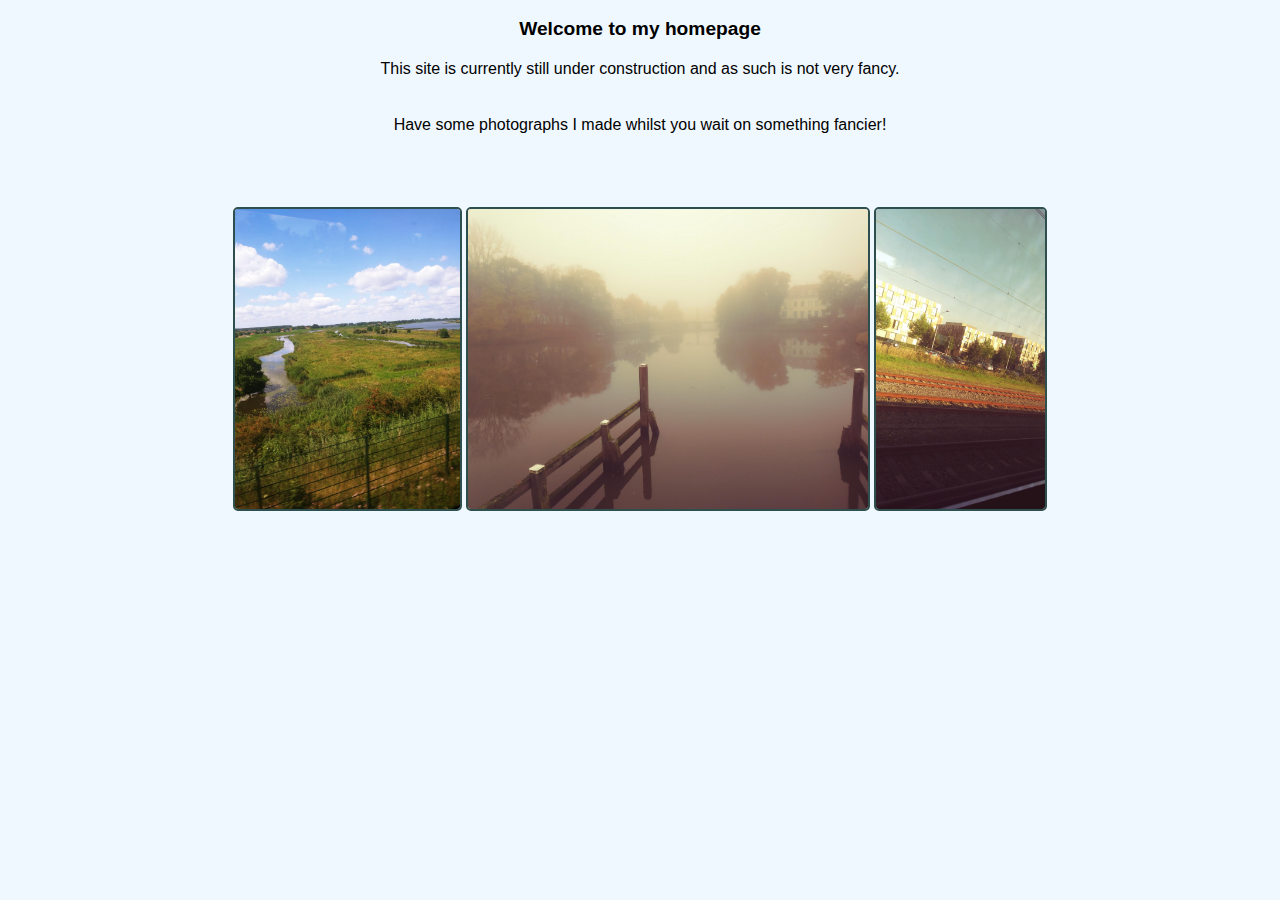
<file: index.html>
<!DOCTYPE html>
<html lang="en">
    <head>
        <title>Jibbe's Home</title>
        <link rel="icon" type="image/x-icon" href="favicon.ico">
        <link rel="stylesheet" href="index.css">
    </head>
    <body>
        <h1>Welcome to my homepage</h1>
        <p>This site is currently still under construction and as such is not very fancy.</p>
        <br>
        <p>Have some photographs I made whilst you wait on something fancier!</p>
        <div class="gallery">
            <img src="assets/photo_0.jpeg">
            <img src="assets/photo_2.jpeg">
            <img src="assets/photo_1.jpeg">
        </div>
    </body>
</html>
</file>
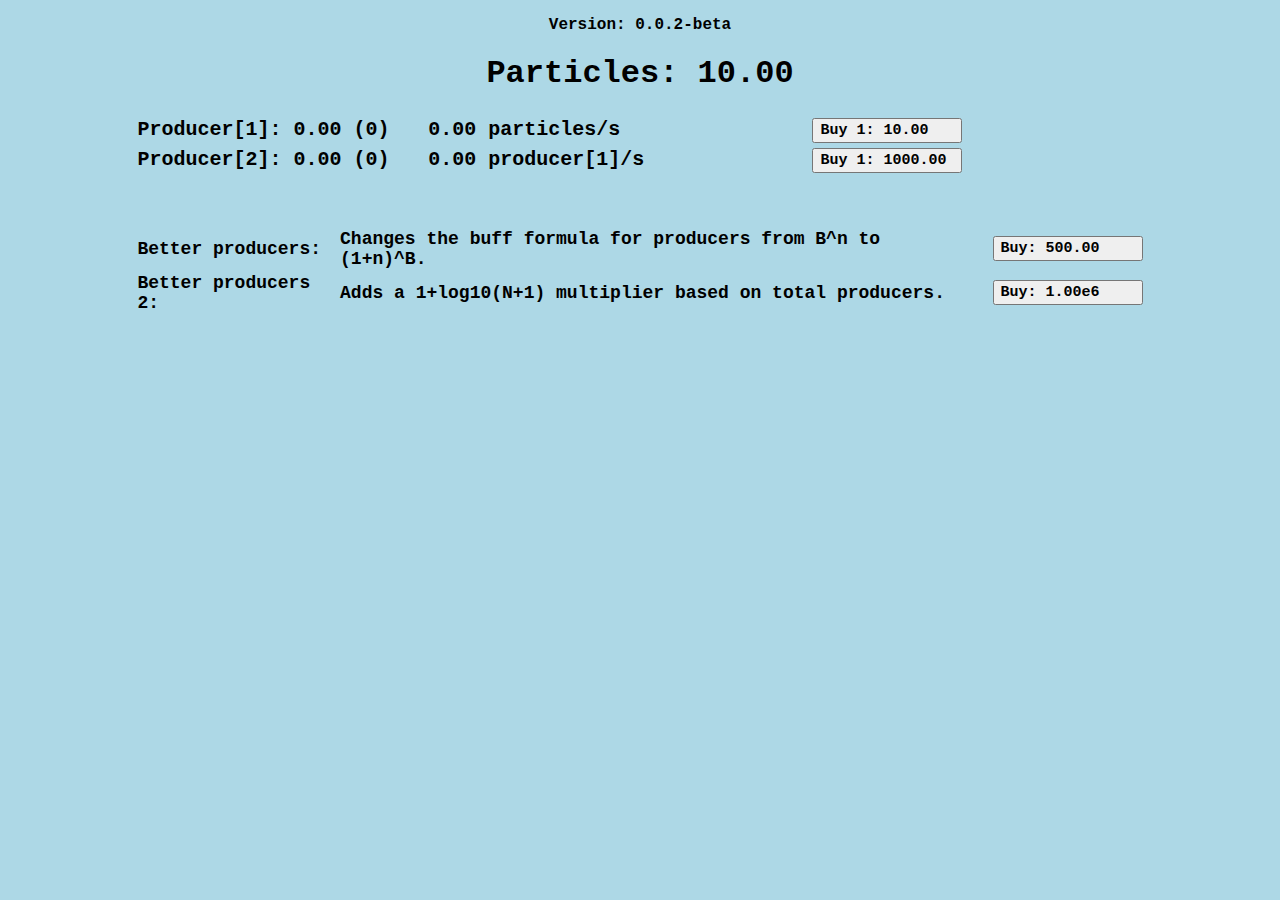
<file: Idle Game/index.html>
<!DOCTYPE html>
<html>
    <head>
        <script src="https://ajax.googleapis.com/ajax/libs/jquery/3.6.0/jquery.min.js"></script>
        <script src="index.js"></script> 
        <script src="https://www.youtube.com/iframe_api"></script>
        <link rel="stylesheet" href="index.css">
    </head>

    <body>
        <p>Version: 0.0.2-beta</p>
        <h1>Particles: <span id="Particle_N">0.00</span></h1>

        <div id="productiontab">
            <table id="producers" class="prodtable">
                <tr id="prodrow1">
                    <td id="Prod1_N" class="prodN">
                        First producer
                    </td>
                    <td id="Prod1_P" class="prodP">
                        Production: 0 particles
                    </td>
                    <td id="Prod1_B" class="prodB">
                        <button class = "prodbtn", id="1">Buy 1: 1</button>
                    </td>
                    <td id="Prod1_BMax" class="prodBMax">
                        <button class = "prodbtn", id="1max">Buy max: 1</button>
                    </td>
                </tr>

                <tr id="prodrow2">
                    <td id="Prod2_N" class="prodN">
                        Second producer
                    </td>
                    <td id="Prod2_P" class="prodP">
                        Production: 0 First Producers
                    </td>
                    <td id="Prod2_B" class="prodB">
                        <button class = "prodbtn", id="2">Buy 1: 100</button>
                    </td>
                    <td id="Prod2_BMax" class="prodBMax">
                        <button class = "prodbtn", id="2max">Buy max: 100</button>
                    </td>
                </tr>

                <tr id="prodrow3">
                    <td id="Prod3_N" class="prodN">
                        Second producer
                    </td>
                    <td id="Prod3_P" class="prodP">
                        Production: 0 First Producers
                    </td>
                    <td id="Prod3_B" class="prodB">
                        <button class = "prodbtn", id="3">Buy 1: 100</button>
                    </td>
                    <td id="Prod3_BMax" class="prodBMax">
                        <button class = "prodbtn", id="3max">Buy max: 100</button>
                    </td>
                </tr>
            </table>
        </div>

        <div id="upgrades">
            <table id="prodUpgrades" class="upgradeTable">
                <tr id="prodUrow1">
                    <td id="Upg1name" class="UpgName">
                        Better producers:
                    </td>
                    <td id="Upg1desc" class="UpgDesc">
                        Changes the buff formula for producers from B^n to (1+n)^B.
                    </td>
                    <td id="Upg1btn" class="Upg">
                        <button class="upgbtn" id="1">Buy: 500.00</button>
                    </td>
                </tr>
                <tr id="prodUrow2">
                    <td id="Upg2name" class="UpgName">
                        Better producers 2:
                    </td>
                    <td id="Upg2desc" class="UpgDesc">
                        Adds a 1+log10(N+1) multiplier based on total producers.
                    </td>
                    <td id="Upg2btn" class="Upg">
                        <button class="upgbtn" id="2">Buy: 1.00e6</button>
                    </td>
                </tr>
            </table>
        </div>
    </body>
</html>
</file>
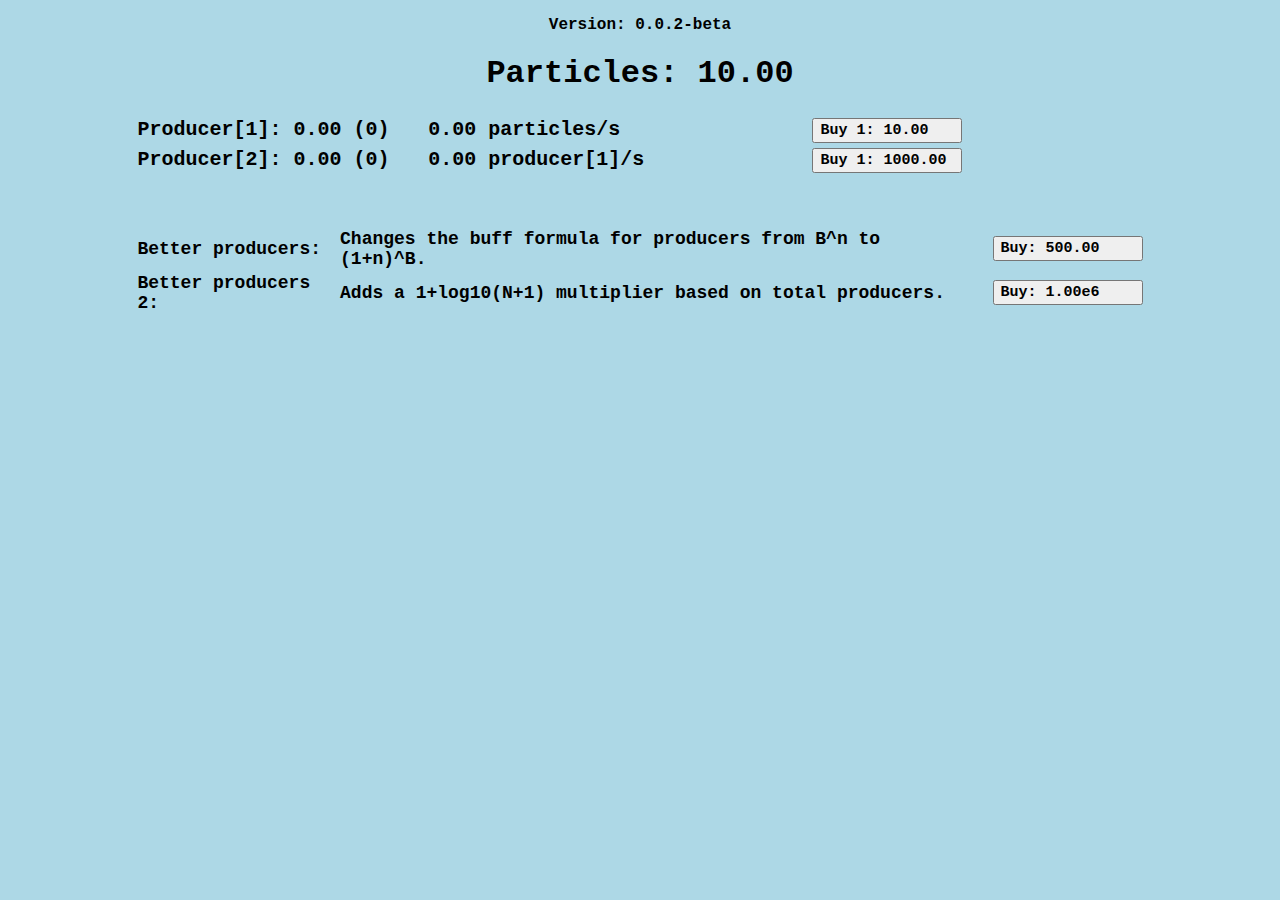
<file: Idle Game/idle.html>
<!DOCTYPE html>
<html>
    <head>
        <script src="https://ajax.googleapis.com/ajax/libs/jquery/3.6.0/jquery.min.js"></script>
        <script src="idle.js"></script> 
        <script src="https://www.youtube.com/iframe_api"></script>
        <link rel="stylesheet" href="idle.css">
    </head>

    <body>
        <p>Version: 0.0.2-beta</p>
        <h1>Particles: <span id="Particle_N">0.00</span></h1>

        <div id="productiontab">
            <table id="producers" class="prodtable">
                <tr id="prodrow1">
                    <td id="Prod1_N" class="prodN">
                        First producer
                    </td>
                    <td id="Prod1_P" class="prodP">
                        Production: 0 particles
                    </td>
                    <td id="Prod1_B" class="prodB">
                        <button class = "prodbtn", id="1">Buy 1: 1</button>
                    </td>
                    <td id="Prod1_BMax" class="prodBMax">
                        <button class = "prodbtn", id="1max">Buy max: 1</button>
                    </td>
                </tr>

                <tr id="prodrow2">
                    <td id="Prod2_N" class="prodN">
                        Second producer
                    </td>
                    <td id="Prod2_P" class="prodP">
                        Production: 0 First Producers
                    </td>
                    <td id="Prod2_B" class="prodB">
                        <button class = "prodbtn", id="2">Buy 1: 100</button>
                    </td>
                    <td id="Prod2_BMax" class="prodBMax">
                        <button class = "prodbtn", id="2max">Buy max: 100</button>
                    </td>
                </tr>

                <tr id="prodrow3">
                    <td id="Prod3_N" class="prodN">
                        Second producer
                    </td>
                    <td id="Prod3_P" class="prodP">
                        Production: 0 First Producers
                    </td>
                    <td id="Prod3_B" class="prodB">
                        <button class = "prodbtn", id="3">Buy 1: 100</button>
                    </td>
                    <td id="Prod3_BMax" class="prodBMax">
                        <button class = "prodbtn", id="3max">Buy max: 100</button>
                    </td>
                </tr>
            </table>
        </div>

        <div id="upgrades">
            <table id="prodUpgrades" class="upgradeTable">
                <tr id="prodUrow1">
                    <td id="Upg1name" class="UpgName">
                        Better producers:
                    </td>
                    <td id="Upg1desc" class="UpgDesc">
                        Changes the buff formula for producers from B^n to (1+n)^B.
                    </td>
                    <td id="Upg1btn" class="Upg">
                        <button class="upgbtn" id="1">Buy: 500.00</button>
                    </td>
                </tr>
                <tr id="prodUrow2">
                    <td id="Upg2name" class="UpgName">
                        Better producers 2:
                    </td>
                    <td id="Upg2desc" class="UpgDesc">
                        Adds a 1+log10(N+1) multiplier based on total producers.
                    </td>
                    <td id="Upg2btn" class="Upg">
                        <button class="upgbtn" id="2">Buy: 1.00e6</button>
                    </td>
                </tr>
            </table>
        </div>
    </body>
</html>
</file>
<file: index.css>
body {
    background-color:aliceblue;
}

p {
    font-family: Verdana, Geneva, Tahoma, sans-serif;
    font-size: medium;
    margin: auto;
    width: 50%;
    text-align: center;
    padding: 10px;
}

h1 {
    font-family: Verdana, Geneva, Tahoma, sans-serif;
    font-size: larger;
    margin: auto;
    width: 50%;
    text-align: center;
    padding: 10px;
}

div.gallery {
    padding-top: 5%;
    width: 75%;
    height: auto;
    margin: auto;
    text-align: center;
}

img {
    border: 2px solid darkslategray;
    width: auto;
    height: 300px;
    border-radius: 5px;
}
</file>
<file: Idle Game/index.css>
body{
    background-color: lightblue;
    font-family: 'Courier New', Courier, monospace;
    color: black;
    text-align: center;
    font-weight: bold;
}

h1{
    font-family: 'Courier New', Courier, monospace;
    color: black;
    text-align: center;
}

p{
    font-family: 'Courier New', Courier, monospace;
    color: black;
    text-align: center;
}

button{
    font-family: 'Courier New', Courier, monospace;
    font-weight: bold;
}

.prodtable{
    font-family: 'Courier New', Courier, monospace;
    text-align: left;
    padding-left: 10%;
    padding-right: 10%;
    font-size: 20px;
}

.row1{
    display: table-row;
}

.prodN{
    width: 30%;
}

.prodP{
    width: 40%;
}

.prodB{
    width: 12%;
}

.prodBMax{
    width: 18%;
}

.prodbtn{
    height: 25px;
    width: 150px;
    font-size: 15px;
    text-align: left;
}

.prodBMax{
    visibility: hidden;
}

.upgradeTable{
    padding-top: 50px;
    font-family: 'Courier New', Courier, monospace;
    text-align: left;
    padding-left: 10%;
    padding-right: 10%;
    font-size: 18px;
}

.UpgName{
    width: 20%;
}

.UpgDesc{
    width: 62%;
}

.Upg{
    text-align: right;
    width: 18%;
}

.upgbtn{
    height: 25px;
    width: 150px;
    font-size: 15px;
    text-align: left;
}
</file>
<file: Idle Game/idle.css>
body{
    background-color: lightblue;
    font-family: 'Courier New', Courier, monospace;
    color: black;
    text-align: center;
    font-weight: bold;
}

h1{
    font-family: 'Courier New', Courier, monospace;
    color: black;
    text-align: center;
}

p{
    font-family: 'Courier New', Courier, monospace;
    color: black;
    text-align: center;
}

button{
    font-family: 'Courier New', Courier, monospace;
    font-weight: bold;
}

.prodtable{
    font-family: 'Courier New', Courier, monospace;
    text-align: left;
    padding-left: 10%;
    padding-right: 10%;
    font-size: 20px;
}

.row1{
    display: table-row;
}

.prodN{
    width: 30%;
}

.prodP{
    width: 40%;
}

.prodB{
    width: 12%;
}

.prodBMax{
    width: 18%;
}

.prodbtn{
    height: 25px;
    width: 150px;
    font-size: 15px;
    text-align: left;
}

.prodBMax{
    visibility: hidden;
}

.upgradeTable{
    padding-top: 50px;
    font-family: 'Courier New', Courier, monospace;
    text-align: left;
    padding-left: 10%;
    padding-right: 10%;
    font-size: 18px;
}

.UpgName{
    width: 20%;
}

.UpgDesc{
    width: 62%;
}

.Upg{
    text-align: right;
    width: 18%;
}

.upgbtn{
    height: 25px;
    width: 150px;
    font-size: 15px;
    text-align: left;
}
</file>
